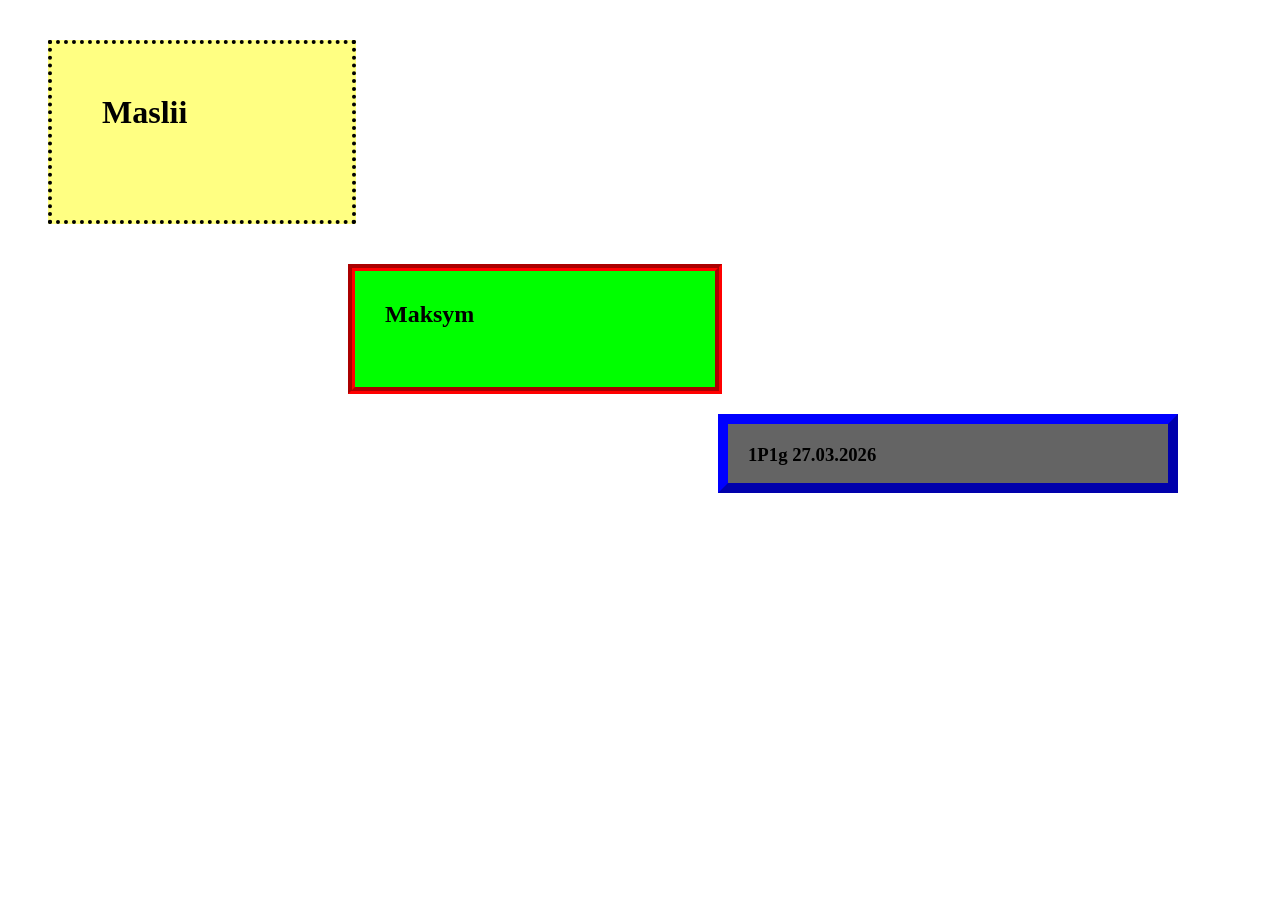
<file: masl_z33.html>
<!DOCTYPE html> 
<html> 
<head> 
 <title>zadanie 32-nazwisko_ucznia</title> 
 <meta charset="utf-8" /> 
 
<style type="text/css"> 
 
   h1 {  
        width: 200px; 
        height:2cm; 
        padding    : 50px; 
        margin     : 40px; 
        border     : 4px dotted black; 
        background : rgb(255,255,130); 
    } 
   h2 {  
        width: 300px; 
        height:1.5cm; 
        padding    : 30px; 
        margin-left     : 340px; 
        border     : 7px groove red; 
        background : rgb(0,255,0); 
    } 
  h3 {  
        width: 400px; 
        height:0.5cm; 
        padding    : 20px; 
        margin-left     : 710px; 
        border     : 10px outset blue; 
        background : rgb(100,100,100); 
} 
</style> 
</head> 
<body> 
<h1>Maslii</h1> 
<h2>Maksym</h2> 
<h3>1P1g 27.03.2026</h3> 
<!--Maslii z33_html-->
</body> 
</html>
</file>
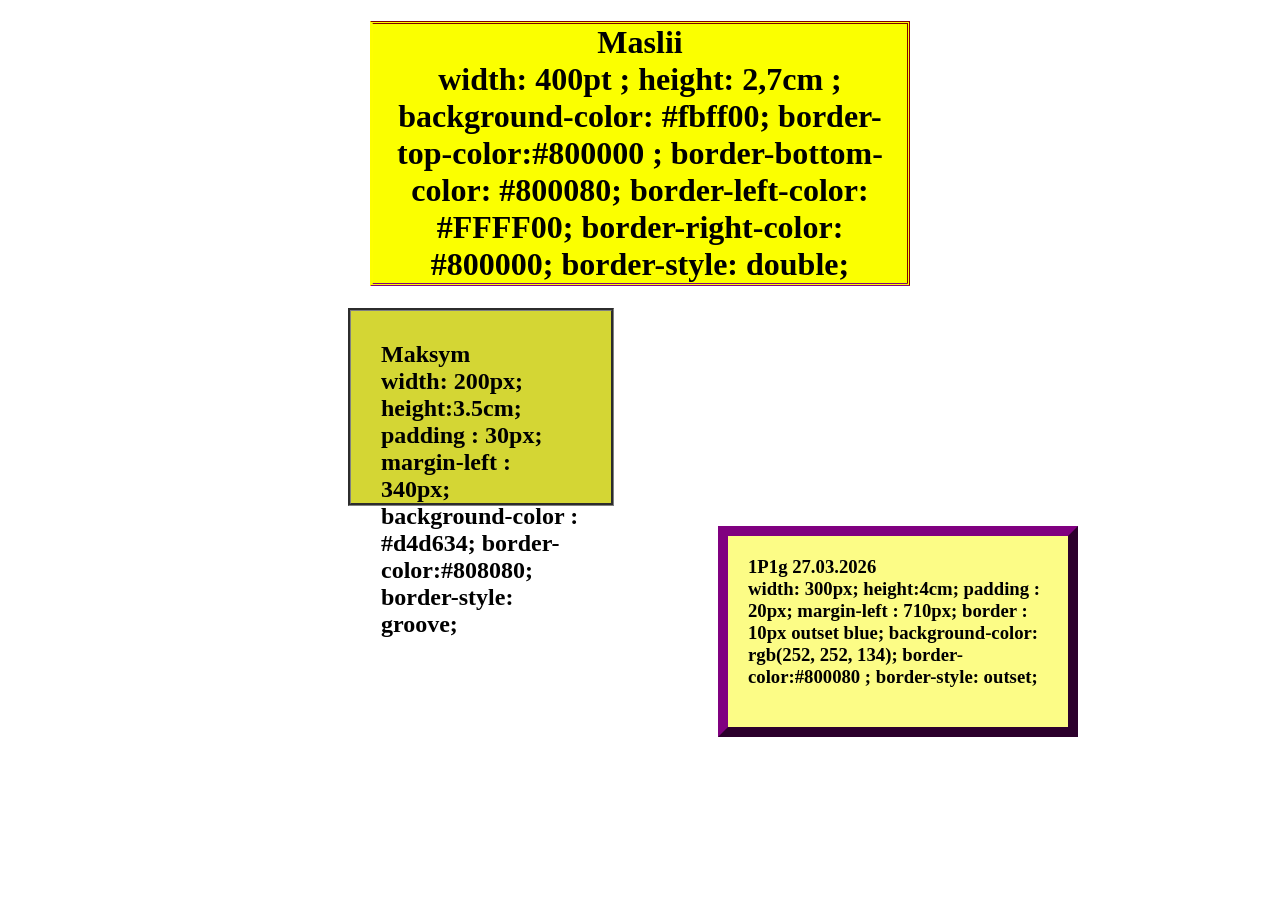
<file: masl_z34.html>
<!DOCTYPE html> 
<html> 
<head> 
 <title>zadanie 32-nazwisko_ucznia</title> 
 <meta charset="utf-8" /> 
 <style>
        h1 {  
        width: 400pt ;
    height: 2,7cm ;
    background-color: #fbff00;
    border-top-color:#800000  ;
    border-bottom-color: #800080;
    border-left-color: #FFFF00;
    border-right-color: #800000;
    border-style: double;
  
    
    

    } 
   h2 {  
        width: 200px; 
        height:3.5cm; 
        padding : 30px; 
        margin-left     : 340px; 
        background-color : #d4d634; 
        border-color:#808080;
        border-style: groove;
        
        
    } 
 </style>
<LINK href="masl_z34.css" rel="stylesheet" type="text/CSS"> 
</head> 
<body> 
<center><h1>Maslii<br>
    width: 400pt ;
    height: 2,7cm ;
    background-color: #fbff00;
    border-top-color:#800000  ;
    border-bottom-color: #800080;
    border-left-color: #FFFF00;
    border-right-color: #800000;
    border-style: double;</h1> </center>
 
<h2>Maksym<br>
width: 200px; 
        height:3.5cm; 
        padding    : 30px; 
        margin-left     : 340px; 
        background-color : #d4d634; 
        border-color:#808080;
        border-style: groove; </h2> 
<h3>1P1g 27.03.2026<br>
  width: 300px; 
        height:4cm; 
        padding    : 20px; 
        margin-left     : 710px; 
        border     : 10px outset blue; 
        background-color: rgb(252, 252, 134); 
        
        border-color:#800080 ;
        border-style: outset;</h3> 
<!-- maslii rule z34 html-->
</body> 
</html>
</file>
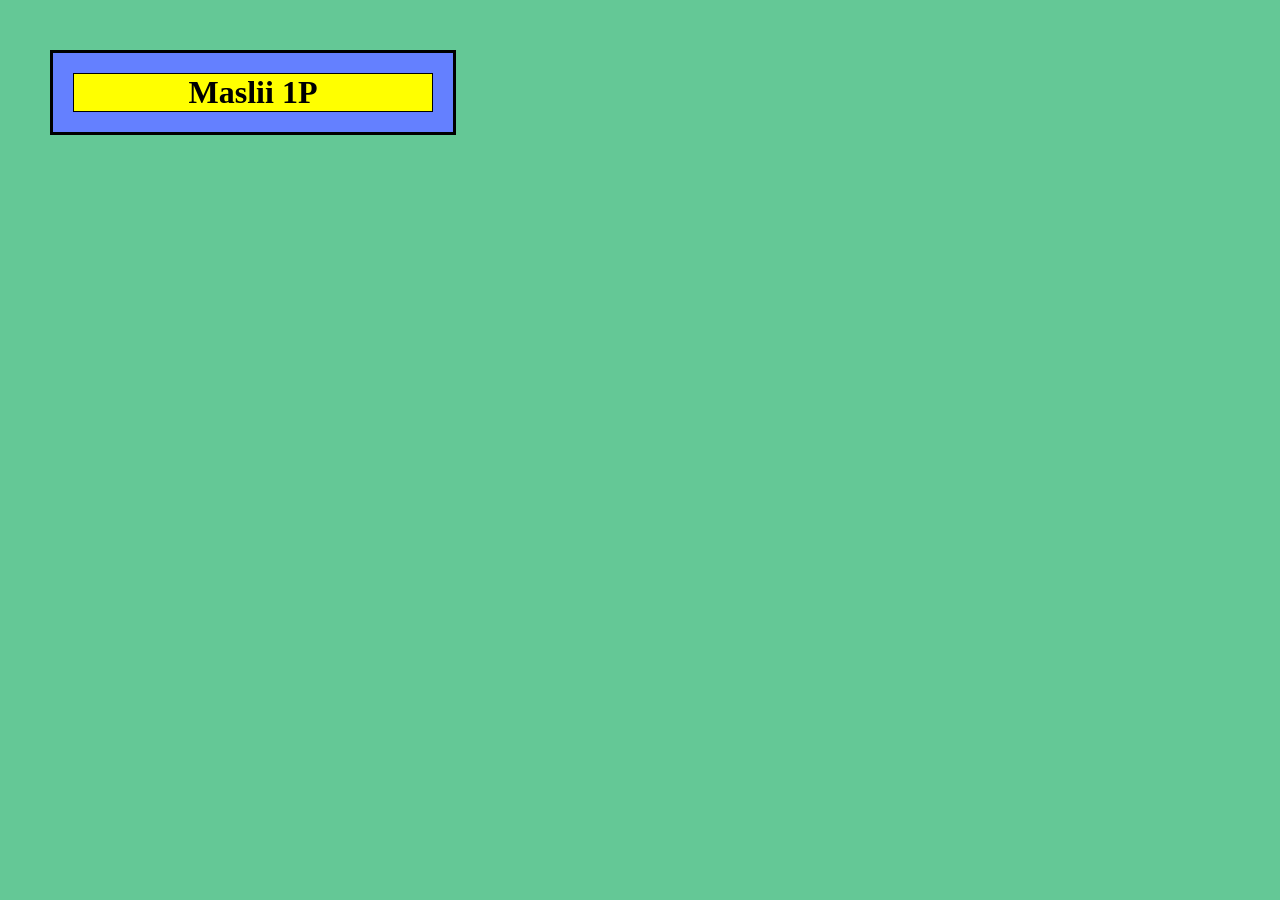
<file: masl_z35.html>
<!DOCTYPE html> 
<html> 
<head> 
 <title>zadanie 35-Maslii</title> 
 <meta charset="utf-8" /> 
<style type="text/css"> 
  body{ 
                  background-color: rgb(100,200,150); 
     text-align : center; 
                  margin     : 50px; 
 } 
div { 
        background : rgb(100,128,255); 
        width      : 400px; 
        border     : 3px black solid; 
    } 
 h1 { 
        margin     : 20px; 
        border     : 1px solid black; 
        background : rgb(255,255,0); 
    } 
 
</style> 
</head> 
<body> 
<div><h1>Maslii 1P</h1></div>

</body> 
</html> 
<!--maslii   z35 html-->
</file>
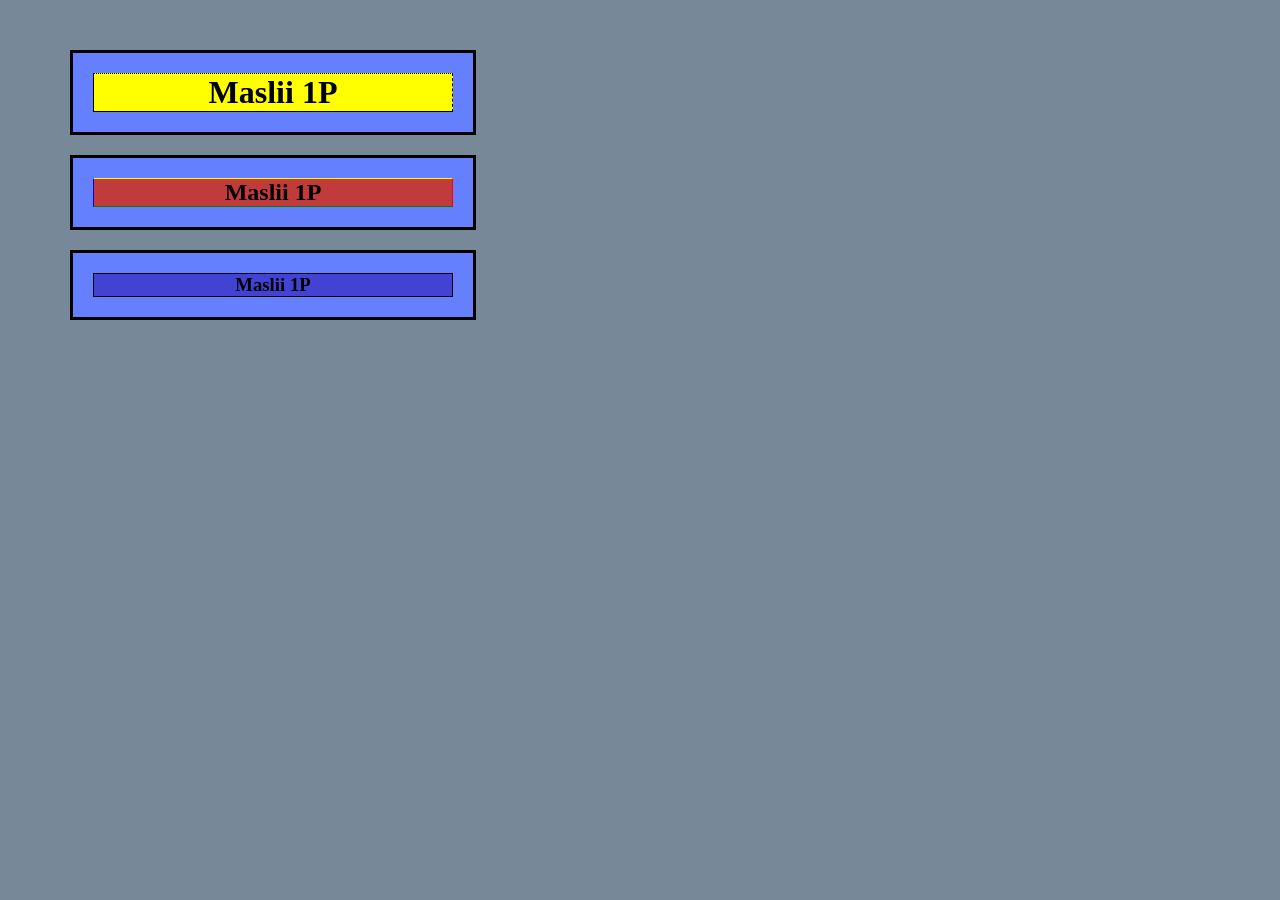
<file: masl_z36.html>
<!DOCTYPE html> 
<html> 
<head> 
 <title>zadanie 34-nazwisko_ucznia</title> 
 <meta charset="utf-8" /> 
<style type="text/css"> 
  body{ 
                  background-color: lightslategray; 
     text-align : center; 
                  margin     : 50px; 
 } 
div {  
        background : rgb(100,128,255); 
        width      : 400px; 
        border     : 3px black solid; 
         margin: 20px;
    } 
 h1 { 
        margin     : 20px; 
        border     : 1px  black; 
        background : rgb(255,255,0); 
        border-top-style: dotted ;
        border-bottom-style:double ;
        border-left-style: inset;
        border-right-style:dashed ;
        
    } 
h2{
    margin: 20px;
    border: 1px solid black;
    background:rgb(194, 59, 59) ;
    border-top-color: yellow;
    border-bottom-color: green;
    border-left-color:blue ;
    border-right-color: red;
}
h3{
    margin: 20px;
    border: 1px solid black;
    background-color: rgb(66, 66, 211);
}
 
</style> 
</head> 
<body> 
<div><h1>Maslii 1P</h1></div>
<div><h2>Maslii 1P</h2></div>
<div><h3>Maslii 1P</h3></div>
</body> 
</html>
</file>
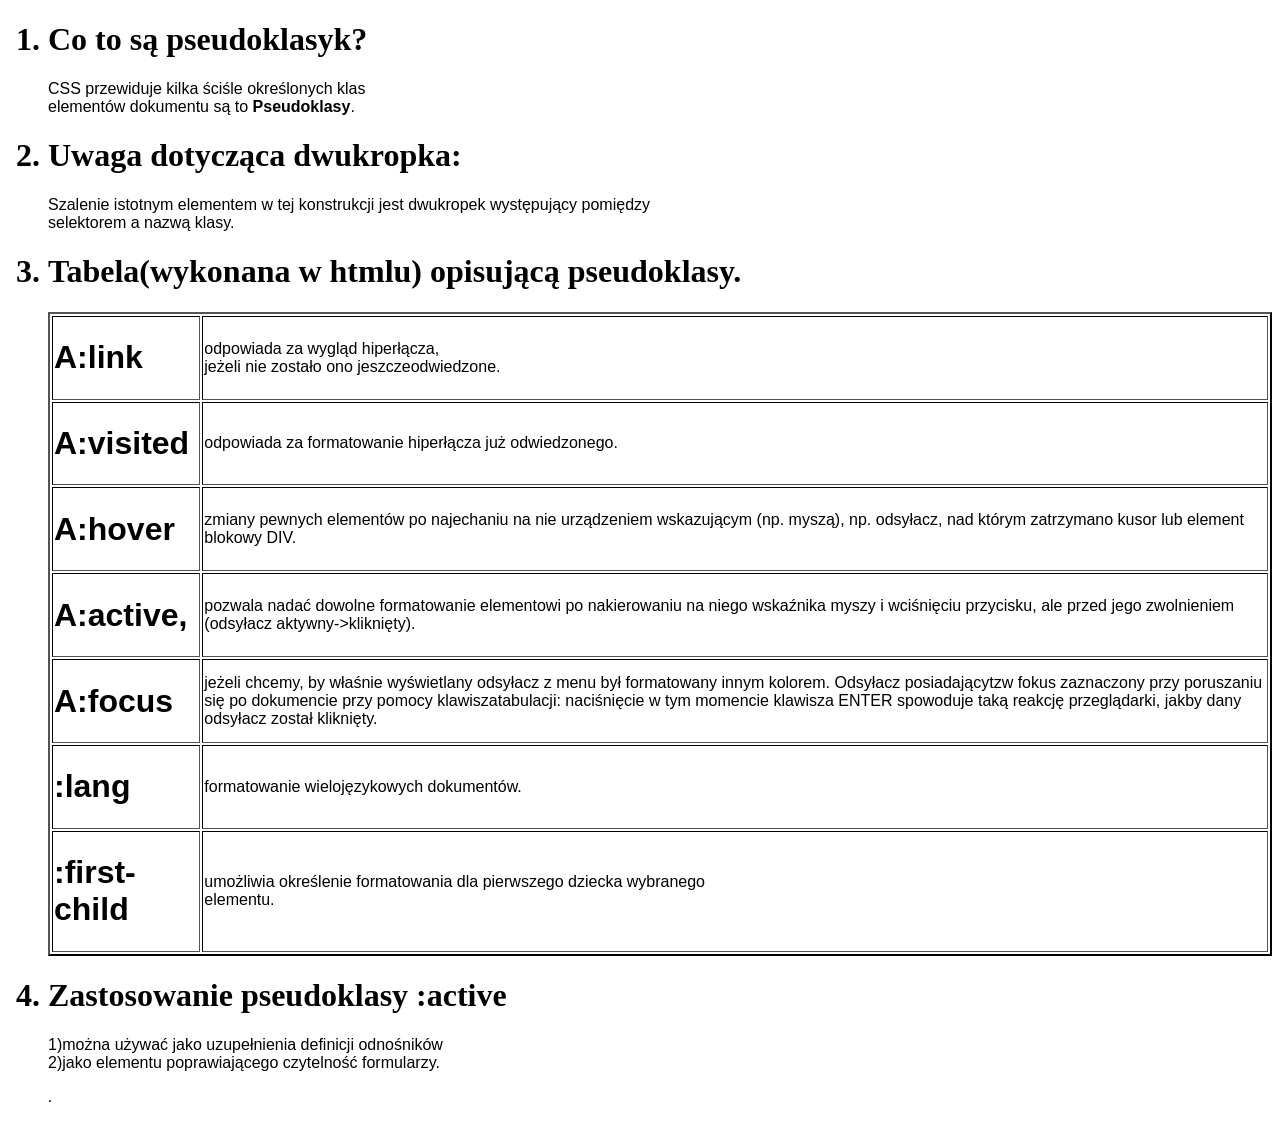
<file: masl_z58.html>
<!DOCTYPE html>
<html lang="en">
<head>
    <meta charset="UTF-8">
    <meta name="viewport" content="width=device-width, initial-scale=1.0">
    <LINK href="masl_z58.css" rel="stylesheet" type="text/CSS"> 
    <title>Maslii Z58_html</title>
</head>
<body>
    <ol>
        <!--1-->
        <h1><li>Co to są pseudoklasyk? </h1>
        <p>CSS przewiduje kilka ściśle określonych klas<br>
        elementów dokumentu są to <b>Pseudoklasy</b>. </p>
    </li>
    <!--2-->
    <h1><li>Uwaga dotycząca dwukropka:</h1>
        <p>Szalenie istotnym elementem w tej konstrukcji jest dwukropek występujący pomiędzy <br>
selektorem a nazwą klasy. </p>
        
        </li>
            <!--3-->
            <h1><li>Tabela(wykonana w htmlu)  opisującą pseudoklasy.</h1>
            <table border="2" style="border-color:black;">
                <tr>
                    <td><h1>A:link </h1></td>
                    <td>odpowiada za wygląd hiperłącza, <br>
                        jeżeli nie zostało ono jeszczeodwiedzone.</td>
                </tr>
                <tr>
                    <td><h1>A:visited </h1></td>
                    <td>odpowiada za formatowanie hiperłącza już odwiedzonego.</td>
                </tr>
                <tr>
                    <td><h1>A:hover</h1></td>
                    <td>zmiany pewnych elementów po najechaniu na nie urządzeniem 
wskazującym (np. myszą), np. odsyłacz, nad którym zatrzymano kusor 
lub element blokowy DIV. </td>
                </tr>
                <tr>
                    <td><h1>A:active, </h1></td>
                    <td>pozwala nadać dowolne formatowanie elementowi po nakierowaniu na 
niego wskaźnika myszy i wciśnięciu przycisku, ale przed jego 
zwolnieniem (odsyłacz aktywny->kliknięty). </td>
                </tr>
                <tr>
                    <td><h1>A:focus</h1></td>
                    <td>jeżeli chcemy, by właśnie wyświetlany odsyłacz z menu był 
formatowany innym kolorem.  Odsyłacz posiadającytzw fokus
zaznaczony przy poruszaniu się po dokumencie przy pomocy 
klawiszatabulacji: naciśnięcie w tym momencie klawisza ENTER 
spowoduje taką reakcję przeglądarki, jakby dany odsyłacz został 
kliknięty. </td>
                </tr>
                <tr>
                    <td><h1>:lang </h1></td>
                    <td>formatowanie wielojęzykowych dokumentów. </td>
                </tr>
                <tr>
                    <td><h1>:first-child</h1></td>
                    <td>umożliwia określenie formatowania dla pierwszego dziecka wybranego <br>
                        elementu.  </td>
                </tr>
            </table>
            </li>
            <!--4-->
            <h1><li>Zastosowanie pseudoklasy :active</h1>
           <p>1)można używać jako uzupełnienia definicji odnośników<br> 
              2)jako elementu poprawiającego czytelność formularzy.</p>.
            </li>
    </ol>
</body>
</html>
<!--Maslii z58_html -->
</file>
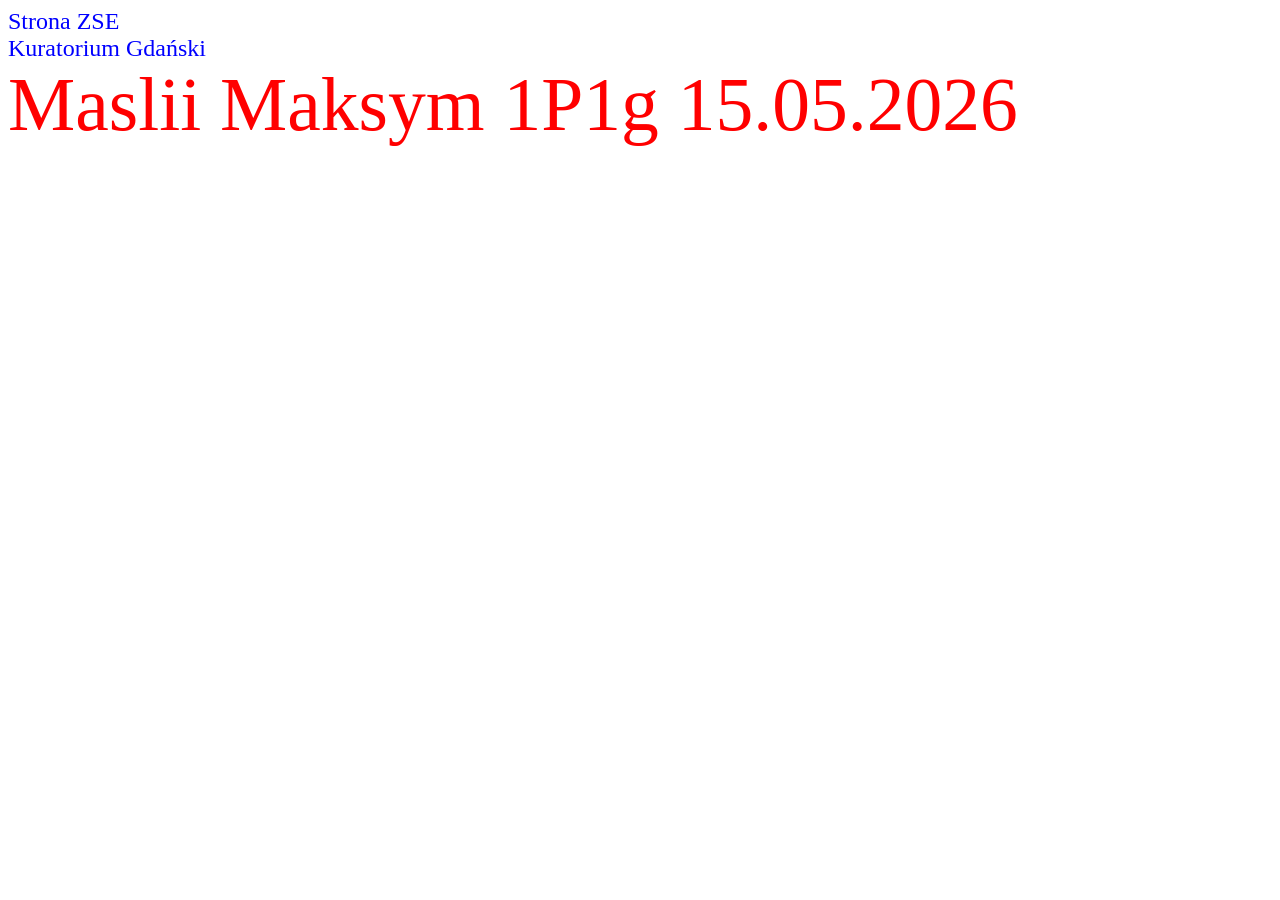
<file: masl_z59.html>
<!DOCTYPE html>
<html lang="en">
<head>
    <meta charset="UTF-8">
    <meta name="viewport" content="width=device-width, initial-scale=1.0">
    <LINK href="masl_z59.css" rel="stylesheet" type="text/CSS"> 
    <title>Maslii Z59_html</title>
</head>
<body>
    <a href="https://zse.edu.gdansk.pl/pl">Strona ZSE</a><br>
    <A href="https://www.kuratorium.gda.pl/">Kuratorium Gdański</A><br>
    <div>
        Maslii Maksym 1P1g 15.05.2026
    </div>
</body>
</html>
<!--Maslii Z59_html-->
</file>
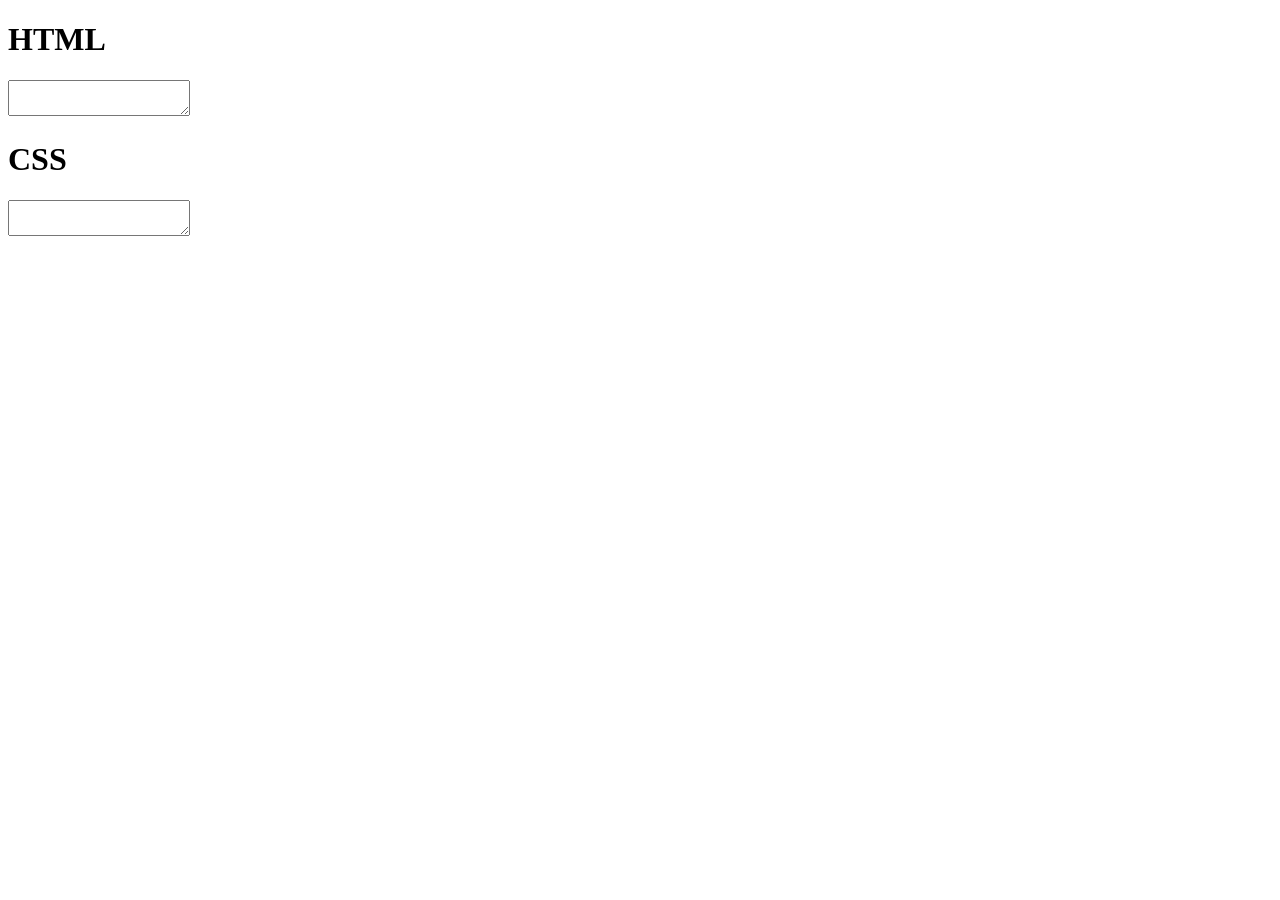
<file: masl_z59_kod.html>
<!DOCTYPE html>
<html lang="en">
<head>
    <meta charset="UTF-8">
    <meta name="viewport" content="width=device-width, initial-scale=1.0">
    <title>Maslii_z59_kod_html</title>
</head>
<body>
    <h1>
        HTML
    </h1>
    <textarea>

    </textarea>
    <h1>CSS</h1>
    <textarea>

    </textarea>
</body>
</html>
<!--Maslii Z59_kod_html-->
</file>
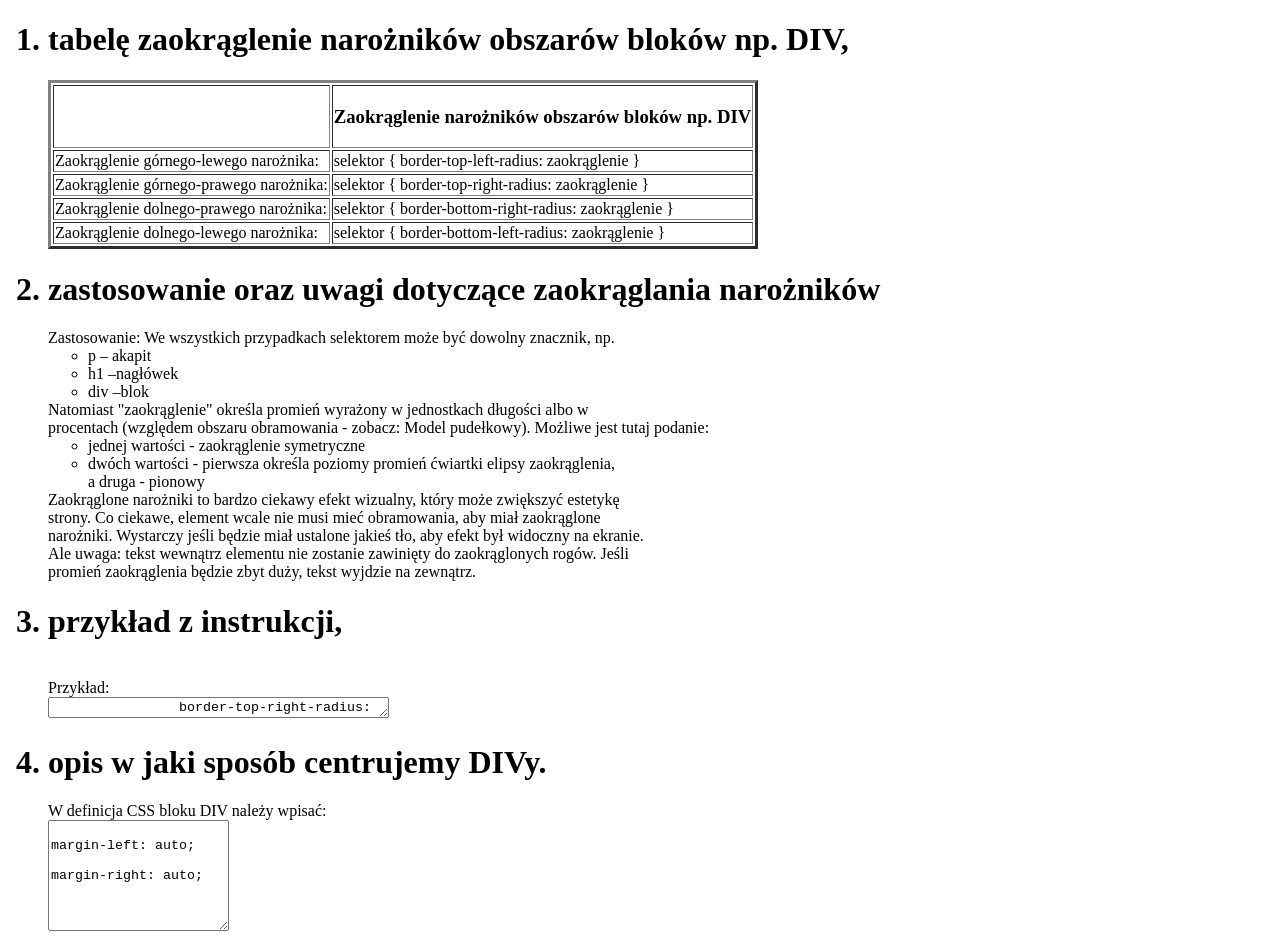
<file: masl_z64.html>
<!DOCTYPE html>
<html lang="en">
<head>
    <meta charset="UTF-8">
    <meta name="viewport" content="width=device-width, initial-scale=1.0">
    <title>masl_z64_html</title>
</head>
<body>
    <ol>
       <h1> <li>
            tabelę zaokrąglenie narożników obszarów bloków np. DIV, </h1>
    <table border="3">
        <th>
            <td><h3><b>Zaokrąglenie narożników obszarów bloków np. DIV </b></h3></td>
        </th>
        <tr>
            <td>
                Zaokrąglenie górnego-lewego narożnika: 
            </td>
            <td>
                    selektor { border-top-left-radius: zaokrąglenie } 
            </td>
        </tr>
        <tr>
            <td>
                    Zaokrąglenie górnego-prawego narożnika: 
            </td>
            <td>
                    selektor { border-top-right-radius: zaokrąglenie }
            </td>
        </tr>
        <tr>
            <td>
                    Zaokrąglenie dolnego-prawego narożnika:
            </td>
            <td>
                selektor { border-bottom-right-radius: zaokrąglenie }
            </td>
        </tr>
        <tr>
            <td>Zaokrąglenie dolnego-lewego narożnika:</td>
            <td>selektor { border-bottom-left-radius: zaokrąglenie }</td>
        </tr>
    </table>
    </li>
   <h1> <li>zastosowanie oraz uwagi dotyczące zaokrąglania narożników</h1>
        Zastosowanie:
        We wszystkich przypadkach selektorem może być dowolny znacznik, np. 
        <ul>
            <li>p – akapit</li>
            <li>h1 –nagłówek </li>
            <li>div –blok </li>
        </ul>
        Natomiast "zaokrąglenie" określa promień wyrażony w jednostkach długości albo w <br>
        procentach (względem obszaru obramowania - zobacz: Model pudełkowy). Możliwe jest tutaj podanie:<br>
        <ul>
            <li>jednej wartości - zaokrąglenie symetryczne</li>
            <li>dwóch wartości - pierwsza określa poziomy promień ćwiartki elipsy zaokrąglenia,<br>
                 a druga - pionowy </li>
        </ul>
        Zaokrąglone narożniki to bardzo ciekawy efekt wizualny, który może zwiększyć estetykę <br>
strony. Co ciekawe, element wcale nie musi mieć obramowania, aby miał zaokrąglone <br>
narożniki. Wystarczy jeśli będzie miał ustalone jakieś tło, aby efekt był widoczny na ekranie. <br>
Ale uwaga: tekst wewnątrz elementu nie zostanie zawinięty do zaokrąglonych rogów. Jeśli <br>
promień zaokrąglenia będzie zbyt duży, tekst wyjdzie na zewnątrz. <br>
<!--Przykład: <br>
<textarea cols="40" rows="1.5">
    border-top-right-radius: 10px
</textarea>-->
    </li>
    <h1><li>przykład z instrukcji,</h1> <br>
        Przykład: <br>
            <textarea cols="40" rows="1.5">
                border-top-right-radius: 10px
            </textarea>
        
    </li>
    <h1><li>opis w jaki sposób centrujemy DIVy.</h3>
        W definicja CSS bloku DIV należy wpisać:<br>
        <textarea cols="20" rows="7">
                  margin-left: auto; 
                  margin-right: auto;
        </textarea>
    </li>
   </ol>

</body>
</html>
<!--Maslii_z64_html-->
</file>
<file: masl_z34.css>
h3 {  
        width: 300px; 
        height:4cm; 
        padding    : 20px; 
        margin-left     : 710px; 
        border     : 10px outset blue; 
        background-color: rgb(252, 252, 134); 
        
        border-color:#800080 ;
        border-style: outset;
}
</file>
<file: masl_z58.css>
p , td {
    font-family: Arial, Helvetica, sans-serif;
}
</file>
<file: masl_z59.css>
div{
    color:red;
    font-size:2cm;
}
A  
{ 
 font-size: 18pt; 
 text-decoration: none; 
} 
A:link  
{ 
 color: blue; 
} 
A:visited  
{ 
 color: green; 
} 
A:hover  
{ 
 color: red; 
 text-decoration: underline; 
}
</file>
